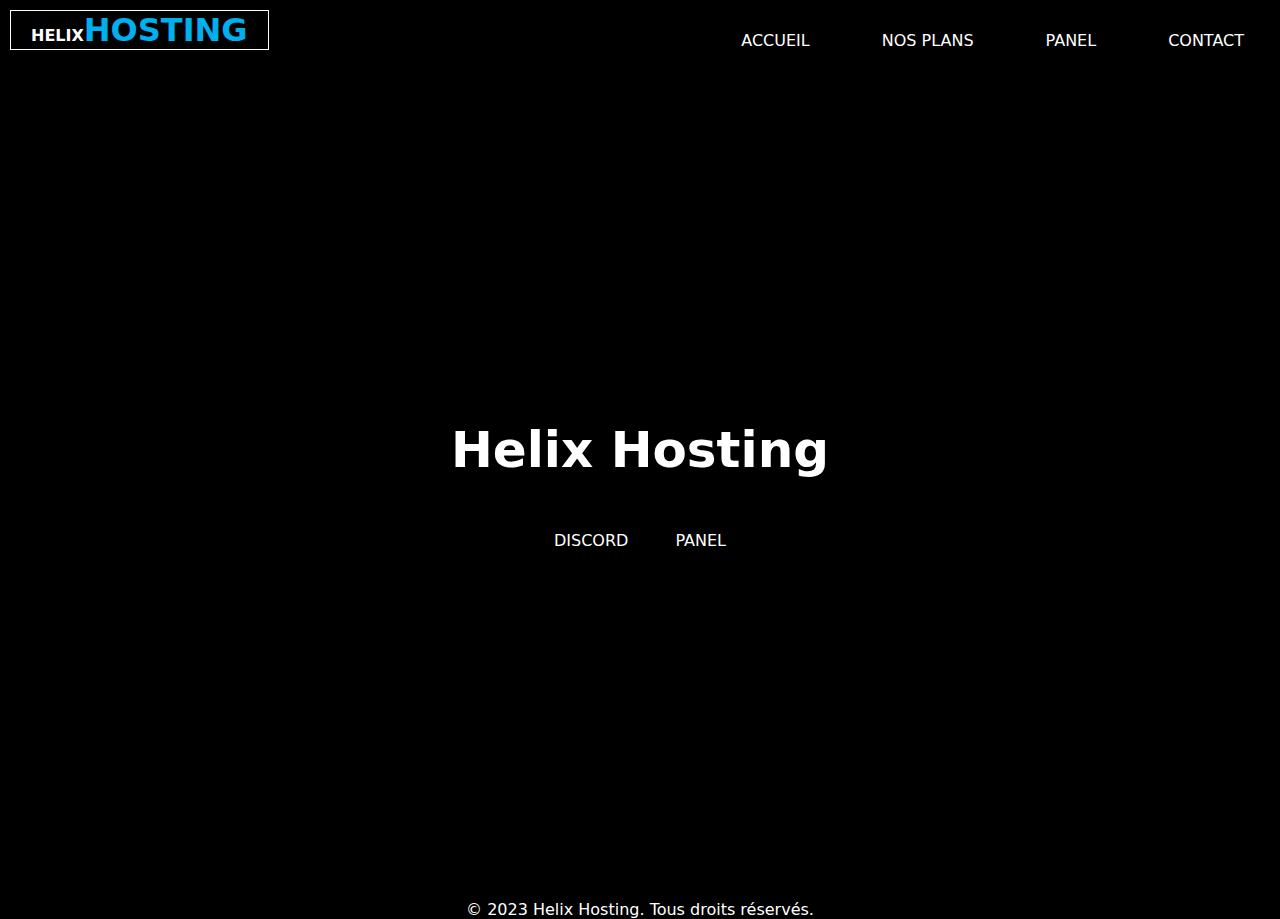
<file: index.html>
<!DOCTYPE html>
<html lang="fr-FR">
<head>
    <meta charset="UTF-8">
    <meta name="viewport" content="width=device-width, initial-scale=1.0">
    <meta name="description" content="Helix Hosting est un hébergeur gratuit pour vos bots discord nodejs et python !">
    <title>Helix Hosting</title>
    <link rel="shortcut icon" href="Logotransp.png">
    <link rel="stylesheet" href="styles.css">
</head>
<body class="container">
    <header>
        <div>
            <div class="logo">
                <a href="index.html">Helix<span>Hosting</span></a>
            </div>
        <nav class="navbar"> 
            <div class="nav-links "> 
                <ul style="float: right; display: flex; margin-top: 10px;">
                    <li class="active">
                        <a href="index.html">Accueil</a>
                    </li>
                    <li>
                        <a href="plan.html">Nos plans</a>
                    </li>
                    <li>
                        <a href="https://105.pteroserver.fr">Panel</a>
                    </li>
                    <li>
                        <a href="https://discord.gg/B63EKZPtcc">Contact</a>
                    </li>
                </ul>
            </div>
            <img src="menu-btn.png" alt="3 barres" class="menu-hamburger">
        </nav> 
        </div>
        <div class="titre">
            <h1>Helix Hosting</h1>
        </div>
        <div class="bouton">
            <a href="https://discord.gg/B63EKZPtcc" class="btn">DISCORD</a>
            <a href="https://105.pteroserver.fr" class="btn">PANEL</a>
        </div>
    </header>
    <footer style="display: flex; justify-content: center; text-align: center; background: #000;">
        <p>&copy; 2023 Helix Hosting. Tous droits réservés.</p>
    </footer>
</body>
    <script>
        const menuHamburger = document.querySelector(".menu-hamburger")
        const navLinks = document.querySelector(".nav-links")

        menuHamburger.addEventListener('click',()=>{
        navLinks.classList.toggle('mobile-menu')
        })
    </script>
</html>
</file>
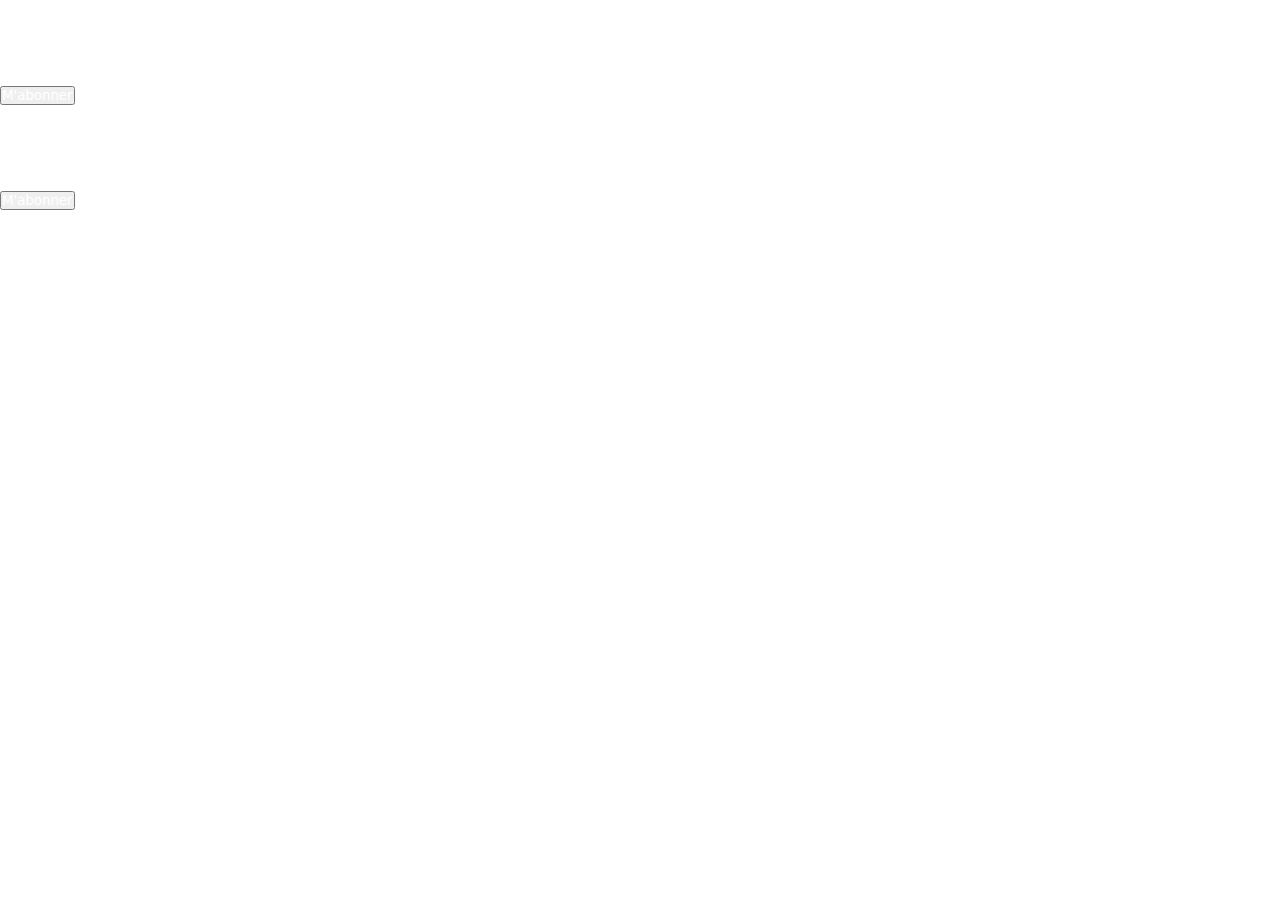
<file: plan.html>
<!DOCTYPE html>
<html lang="en">
<head>
    <meta charset="UTF-8">
    <meta name="viewport" content="width=device-width, initial-scale=1.0">
    <title>Hébergement Node.js</title>
    <link rel="stylesheet" href="styles.css">
</head>
<body>
    <div class="container">
        <h1>Hébergement Node.js</h1>
        <h2>Ressources : 3 Cœurs, 2 Go de stockage, 2 Go de RAM, 3 sauvegardes, 1 base de données.</h2>
        <p>3 € par mois</p>
        <button>M'abonner</button>
    </div>
    <div class="container">
        <h1>Hébergement Python</h1>
        <h2>Ressources : 3 Cœurs, 2 Go de stockage, 2 Go de RAM, 3 sauvegardes, 1 base de données.</h2>
        <p>3 € par mois</p>
        <button>M'abonner</button>
    </div>
</body>
</html>
</file>
<file: styles.css>
*{
    padding: 0;
    margin: 0;
    box-sizing: border-box;
    color: #fff;
    font-family: system-ui, -apple-system, BlinkMacSystemFont, 'Segoe UI', Roboto, Oxygen, Ubuntu, Cantarell, 'Open Sans', 'Helvetica Neue', sans-serif;
}

header{
    height: 100vh;
    background-size: cover;
    background-position: center;
    background-image:linear-gradient(rgba(0, 0, 0, 0.6), rgba(0, 0, 0, 0.6)), url(noir.png);
}


.logo a{
    color: #fff;
    padding: 0px 20px;
    border: 1px solid #ffffff;
    position: absolute;
    top: 10px;
    left: 10px;
    text-transform: uppercase;
    text-decoration: none;
    font-weight: 900;
    text-shadow: rgba(0, 0, 0, 0.7);
}

.logo span{
    color: #00afee;
    font-weight: bold;
    font-size: 2rem;
}


nav ul li a{
    list-style: none;
    text-decoration: none;
    color: #fff;
    padding: 10px 25px;
    text-transform: uppercase;
    border: 1px solid transparent;
    border-radius: 25px;
    margin: 10px;
    font-weight: 500;
    transition: 0.6s ease;
}

ul li a:hover{
    background: #00afee;
    color: #fff;
}


.container {
    width: 100%;
    margin: 0 auto;
}

.titre{
    position: absolute;
    top: 50%;
    left: 50%;
    transform: translate(-50%, -50%);
}

.titre h1{
    color: #fff;
    font-size: 70px;
}

.bouton{
    position: absolute;
    top: 60%;
    left: 50%;
    transform: translate(-50%, -50%);
}

.bouton a{
    color: #fff;
    text-decoration: none;
    border: 1px solid transparent;
    border-radius: 25px;
    padding: 10px 20px;
}

.btn{
    transition: 0.6s ease;
}

.btn:hover{
    background-color: #00afee;
    color: #fff;
}

li{
    list-style: none;
    float: right;
    display: flex;
}

.navbar .menu-hamburger {
    display: none;
    position: absolute;
    top: 20px;
    right: 25px;
    width: 35px;
}





@media screen and (max-width : 1514px) {
    .container{
        width: 100%;
    }

    .titre h1{
        font-size: 50px;
    }

    nav ul li a{
        text-decoration: none;
        color: #fff;
        padding: 10px 25px;
        text-transform: uppercase;
        border: 1px solid transparent;
        border-radius: 25px;
        margin: 10px;
        font-weight: 250;
    }

    li{
        float: right;
        display: grid;
    }
}





@media  screen and (max-width: 770px) {
    .container{
        width: 100%;
    }

    .navbar{
        padding: 0;
    }

    .navbar .menu-hamburger{
        display: block;
    }

    .nav-links{
        top: 0;
        left: 0;
        position: absolute;
        background-color: rgba(255, 255, 255, 0.03);
        backdrop-filter: blur(7px);
        width: 100%;
        height: 100vh;
        display: flex;
        justify-content: center;
        align-items: center;
        margin-left: -100%;
        transition: all 0.5s ease;
    }

    .nav-links.mobile-menu{
        margin-left: 0;
    }

    .nav-links ul{
        display: flex;
        flex-direction: column;
        align-items: center;
    }

    .navbar .nav-links ul li{
        margin: 25px 0;
        font-size: 1.2em;
    }

    .bouton{
        display: none;
    }

    .titre{
        display: none;
    }
}





@media screen and (max-width: 400px) {
    .bouton a{
        padding: 5px 10px;
    }
}
</file>
